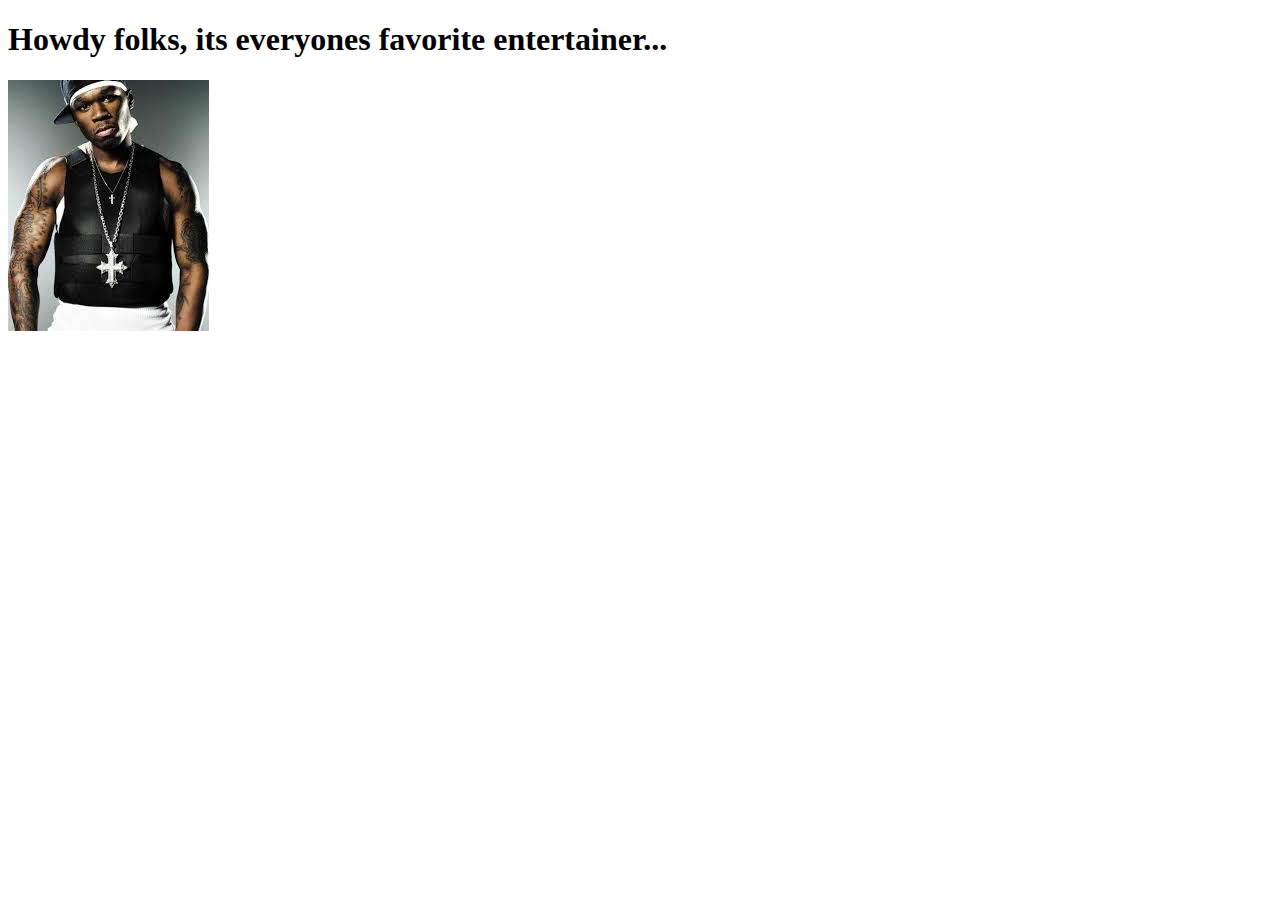
<file: Codecademy/Projects/hello_html/index.html>
<!DOCTYPE html>
<html lang="en">
    <head>
        <meta charset="UTF-8">
        <meta name="viewport" content="width=device-width, initial-scale=1.0">
        <title>Document</title>
    </head>
    <body>
        <h1>Howdy folks, its everyones favorite entertainer...</h1>
        <img src="[data-uri]" alt="">
    </body>
</html>

<!-- /Users/danieladamski/Documents/Codecademy/Projects/hello_html/index.html  -->
</file>
